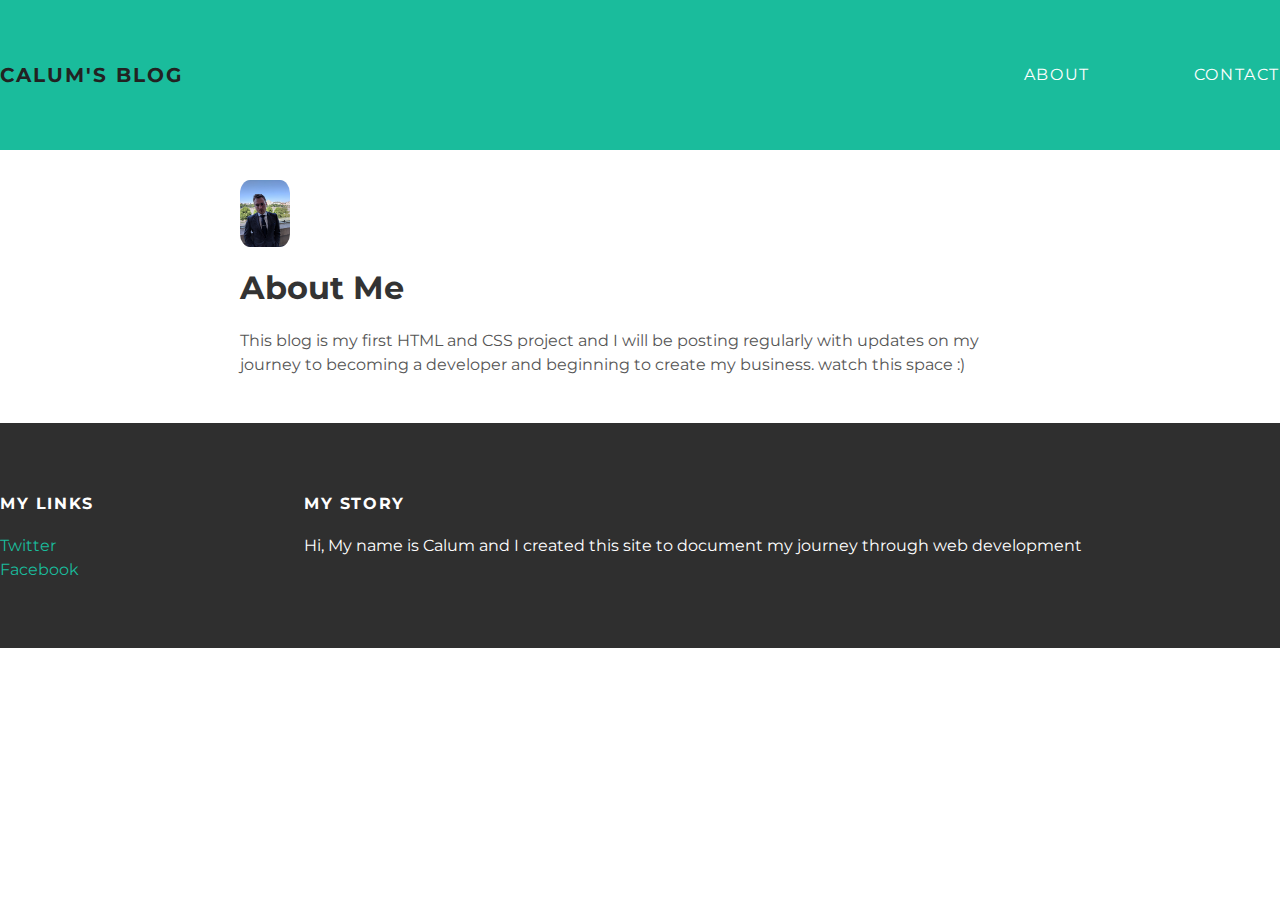
<file: about.html>
<!DOCTYPE html>

<html>

    <head>
        <title> Calum's Blog</title>
        <link rel="stylesheet" href="styles.css">
    </head>
    
    
    
    <body>
        <div id="header"><div class="container">
        <a id="header-title" href="index.html">Calum's Blog</a>
        <ul id="header-nav">
            <li><a href="about.html">About</a></li>
            <li><a href="calum.work2@hotmail.com">Contact</a></li>     
        </ul>
        </div>
        </div>
        
        
        
        
        
        <div id="content">
        <div class="container">
        <div class="about">
        <div class="about-author">
        <img src="images/me.jpg" width="80">
        </div>
        <h1 class="post-title">About Me</h1>
        <div class="post-content">
        <p> This blog is my first HTML and CSS project and I will be posting regularly with updates on my journey to becoming a developer and beginning to create my business. watch this space :) </p>
        </div>
        </div>
        </div>
        </div>
        
        
        
        
        
        
 <div id="footer">
        <div class="container">
        <div class="column">
        <h4> My Links</h4>
        <p> 
        <a href="http://twitter.co.uk">Twitter</a> 
        <br>
        <a href="http://www.facebook.co.uk">Facebook</a> 
        </p>
        </div>
        
        
        <div class="column">
        <h4>My Story</h4>
        <p> Hi, My name is Calum and I created this site to document my journey through web development</p>
        </div>
        
        </div>
        </div>
    </body>


</html>
</file>
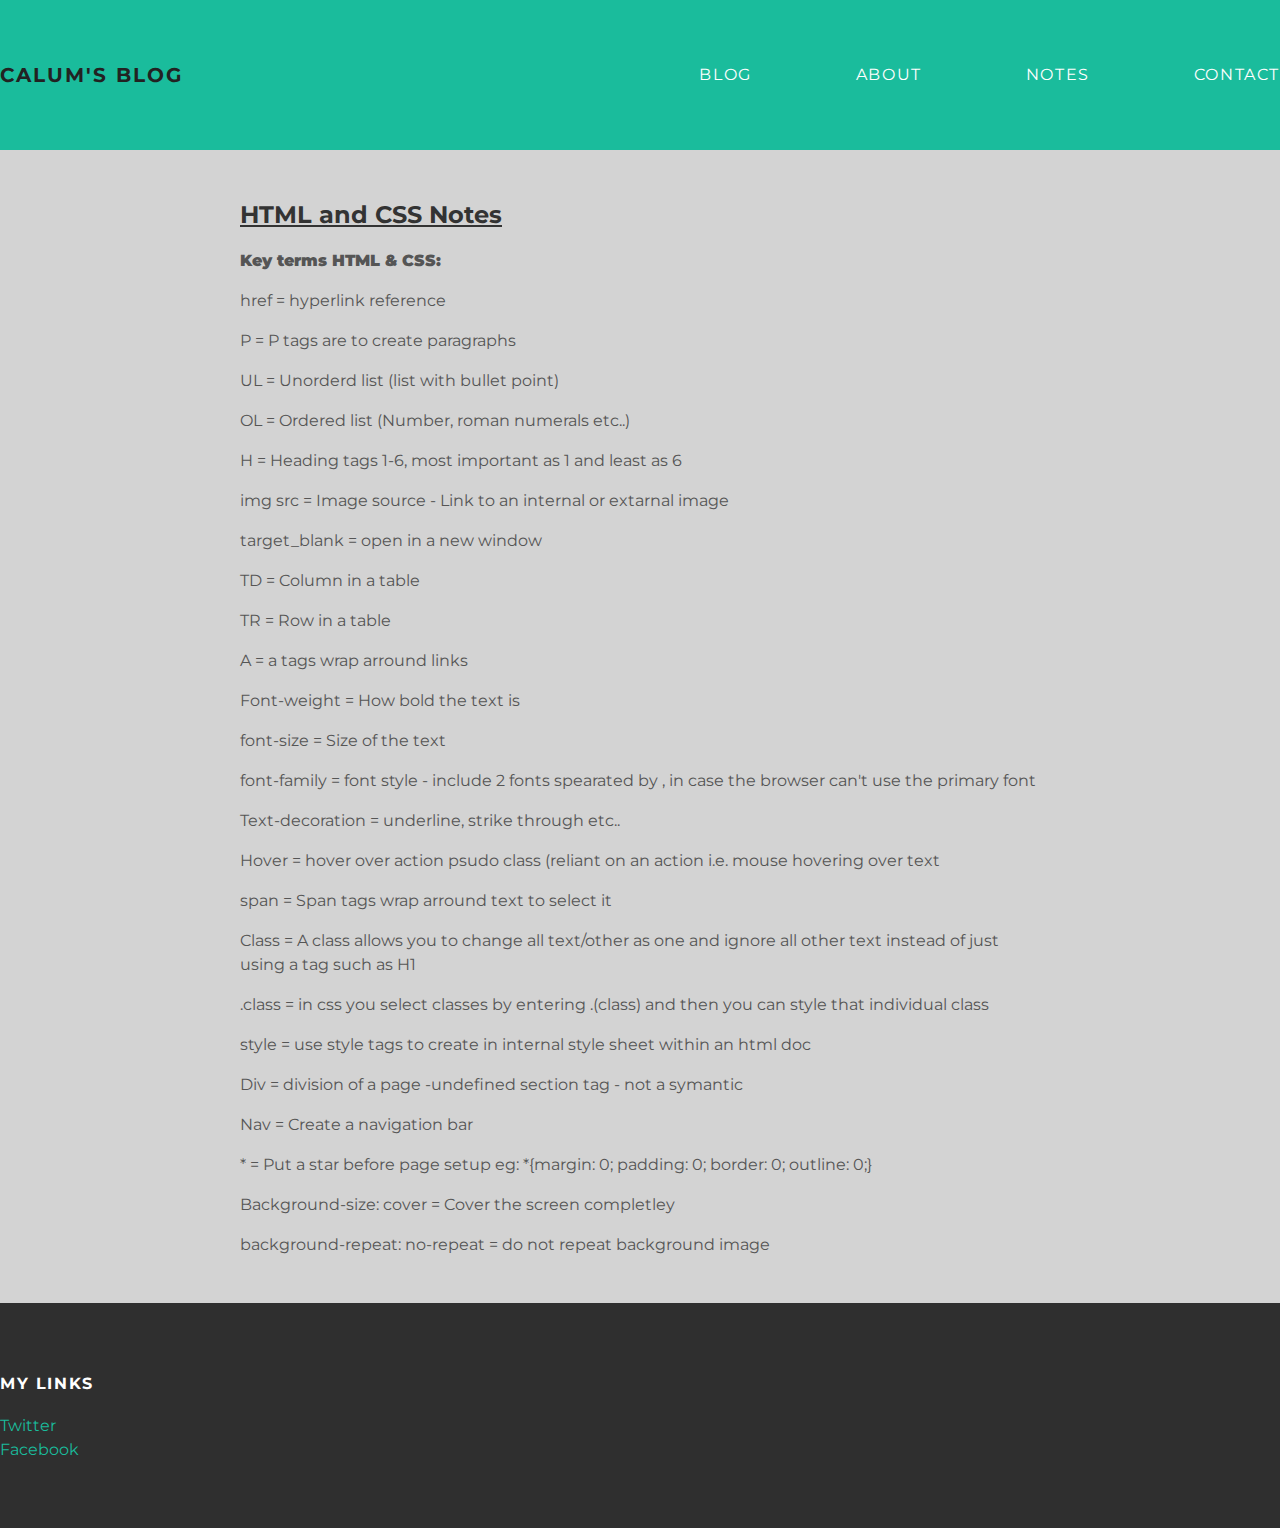
<file: notes.html>
<!DOCTYPE html>

<html>

    <head>
        <title> Calum's Blog</title>
        <link rel="stylesheet" href="styles.css">
        <link rel="icon" href="images/icon.jpg">
    </head>
    
    
    
    <body>
        <div id="header"><div class="container">
        <a id="header-title" href="index.html">Calum's Blog</a>
        <ul id="header-nav">
            <li><a href="index.html">Blog</a></li>
            <li><a href="about.html">About</a></li>
            <li><a href="notes.html">Notes</a></li>
            <li><a href="mailto:calum.work2@hotmail.com">Contact</a></li>     
        </ul>
        </div>
        </div>

        <div class="post-container">
        <div class="post">
        <h2 class="post-title">HTML and CSS Notes</h2>
        <div class="post-content">
        <p><span class="notehead">Key terms HTML & CSS:</span></p>
        <p> href = hyperlink reference</p>
        <p> P = P tags are to create paragraphs</p>
        <p> UL = Unorderd list (list with bullet point)</p>
        <p> OL = Ordered list (Number, roman numerals etc..)</p>
        <p> H = Heading tags 1-6, most important as 1 and least as 6</p>
        <p> img src = Image source - Link to an internal or extarnal image</p>
        <p> target_blank = open in a new window</p>    
        <p> TD = Column in a table</p>     
        <p> TR = Row in a table</p>
        <P> A = a tags wrap arround links</P>
        <p> Font-weight = How bold the text is</p>
        <p> font-size = Size of the text</p>
        <p> font-family = font style - include 2 fonts spearated by , in case the browser can't use the primary font</p>
        <p> Text-decoration = underline, strike through etc..</p>
        <p> Hover = hover over action psudo class (reliant on an action i.e. mouse hovering over text</p>
        <p>span = Span tags wrap arround text to select it</p>
        <p> Class = A class allows you to change all text/other as one and ignore all other text instead of just using a tag such as H1</p>
        <p> .class = in css you select classes by entering .(class) and then you can style that individual class</p>
        <p>style = use style tags to create in internal style sheet within an html doc</p>
        <p> Div = division of a page -undefined section tag - not a symantic</p>
        <p>Nav = Create a navigation bar</p>
        <p>* = Put a star before page setup eg: *{margin: 0; padding: 0; border: 0; outline: 0;}</p>
        <p>Background-size: cover = Cover the screen completley</p>
        <p> background-repeat: no-repeat = do not repeat background image</p>
          
        </div>
        </div>
        </div>
           
        
 <div id="footer">
        <div class="container">
        <div class="column">
        <h4> My Links</h4>
        <p> 
        <a href="http://twitter.co.uk">Twitter</a> 
        <br>
        <a href="http://www.facebook.co.uk">Facebook</a> 
        </p>
        </div>     
        </div>
        </div>
        
    </body>


</html>
</file>
<file: styles.css>
@import url(http://fonts.googleapis.com/css?family=Montserrat:400,700);


body {
    color: #555;
    margin: 0;
    
    font-family: 'montserrat', sans-serif;
}

#header {
    background-color: #1abc9c;
    height: 150px;
    line-height: 150px;
    
}

.container {
    
    max-width: 1400px;
    margin: 0 auto;
}

#header a {
    
    color: white;
    text-decoration: none;
    text-transform: uppercase;
    letter-spacing: 0.1em;
    
}

#header a:hover {
    color: #222;
}

#header-title {
    
    display: block;
    float: left;
    font-size: 20px;
    font-weight: bold;
}

#header-nav {
    
    display: block;
    float: right;
    margin-top: 0;
}

#header-nav li {
    
    display: inline;
    padding-left: 100px;
    
}

#footer {
    
    background-color: #2f2f2f;
    padding: 50px 0;
}

.column {
    
    min-width: 300px;
    display: inline-block;
    vertical-align: top;
}

#footer h4 {
    
    color: white;
    text-transform: uppercase;
    letter-spacing: 0.1em;
    
}

#footer p{
    
    color: white;
    
}

a{
    color: #1abc9c;
    text-decoration: none;
    
}

a:hover {
    color: #f6a623;
    
}

.post, .about {
    
    max-width: 800px;
    margin: 0 auto;
    padding: 30px 0;
}

.post-author img, .about-author img {
    
    width: 50px;
    vertical-align: middle;
    border-radius: 20%;
    
}

.post-author span {
    
    margin-left: 16px;
}

.post-date {
    
    color: #1abc9c;
    font-size: 14px;
    font-weight: bold;
    text-transform: uppercase;
    letter-spacing: 0.1em;
    
}

h1, h2, h3, h4 {
    
    color: #333;
    
}

p{
    
    line-height: 1.5;
}


.post-container:nth-child(even) {
    background-color: lightgray;
    
}

table {
    
   margin: 0 auto;
}

h2 {
    text-decoration: underline;
}

.notehead {
    
    font-weight: 900;
}
</file>
